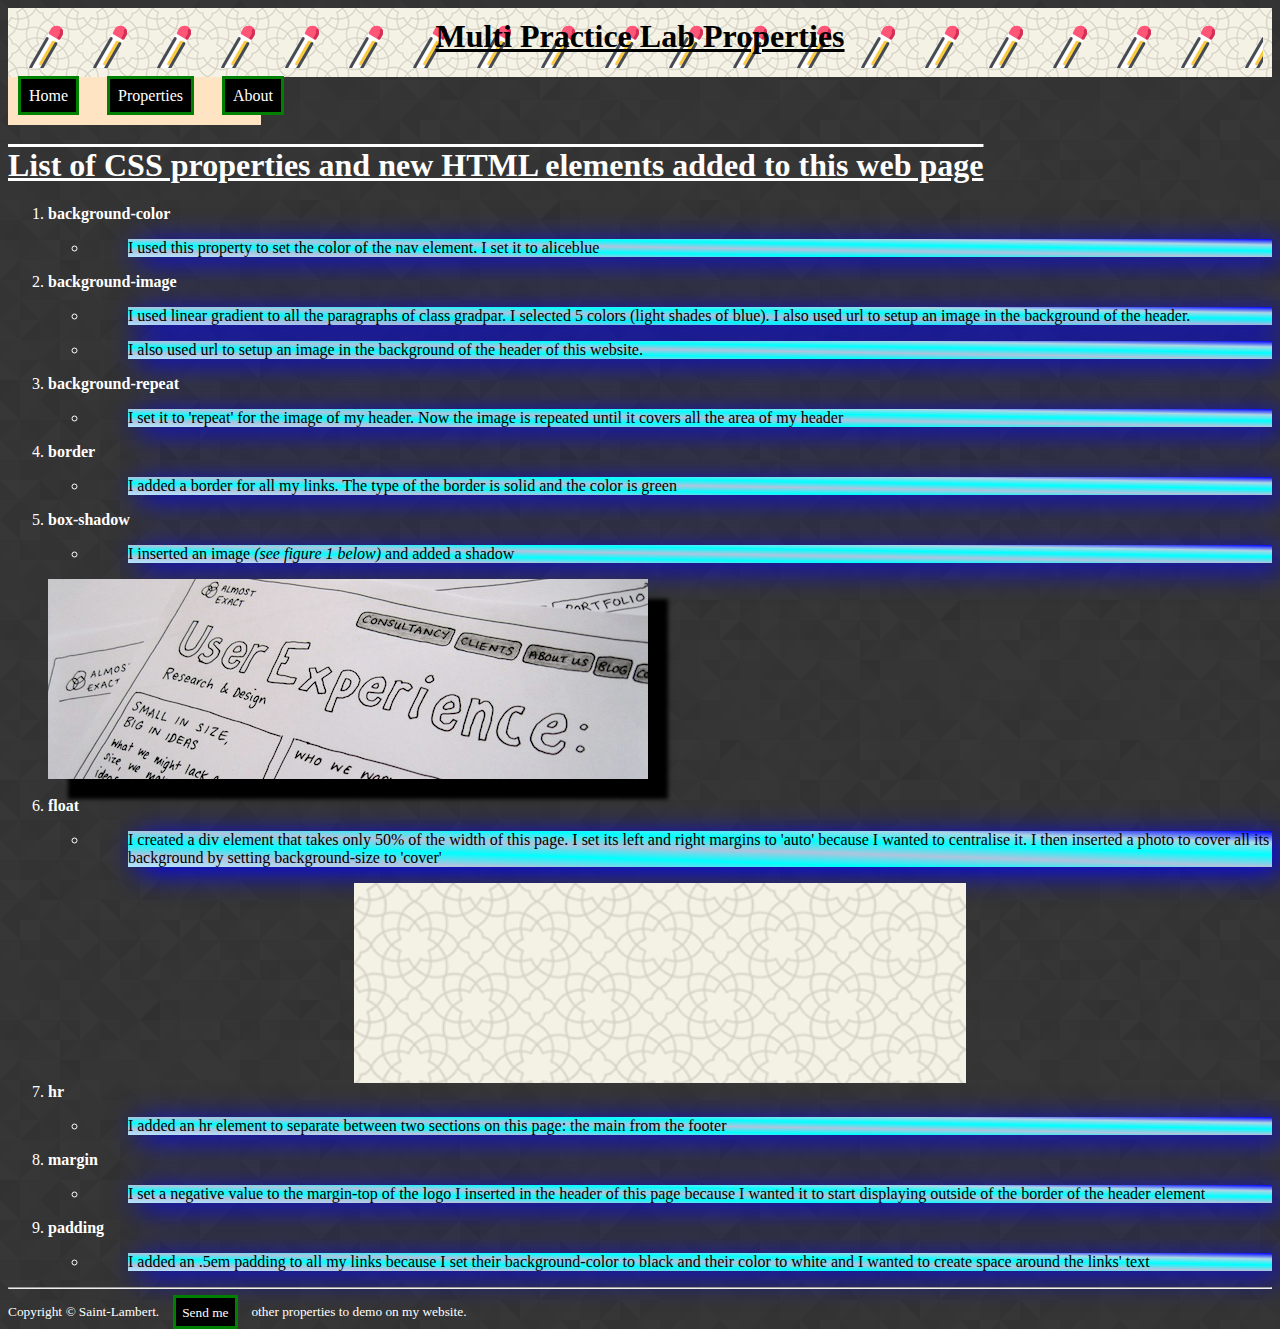
<file: index2.html>
<head>
    <title>Multi Practice Lab Properties</title>
    <meta charset="utf-8">
    <link rel="stylesheet" href="test.css">
  </head>
  <body>
    <div>
      <header>
          <div id="logo">
        <h1 id="title">Multi Practice Lab Properties</h1>
      </div>
      </header>
      <nav>
        <div class="navigation"><a href = "index.html">Home</a>&nbsp;&nbsp;<a href = "index2.html">Properties</a>&nbsp;&nbsp;<a href = "index3.html">About</a></div>
      </nav>
      <main>
        <div id="main">
        <h1 id="subtitle">List of CSS properties and new HTML elements added to this web page</h1>
        <dl>
          <ol>
          <li><dt><strong>background-color</strong></dt></li>
          <ul>
            <li><dd><p class="gradpar">I used this property to set the color of the nav element. I set it to aliceblue</p></dd></li>
          </ul>
            <li><dt><strong>background-image</strong></dt></li>
          <ul>
            <li><dd><p class="gradpar">I used linear gradient to all the paragraphs of class gradpar. I selected 5 colors (light shades of blue). I also used url to setup an image in the background of the header.</p></dd></li>
           <li><dd><p class="gradpar">I also used url to setup an image in the background of the header of this website.</p></dd></li> 
          </ul>
          <li><dt><strong>background-repeat</strong></dt></li>
          <ul>
            <li><dd><p class="gradpar">I set it to 'repeat' for the image of my header. Now the image is repeated until it covers all the area of my header</p></dd></li>
          </ul>
           <li> <dt><strong>border</strong></dt></li>
          <ul>
            <li><dd><p class="gradpar">I added a border for all my links. The type of the border is solid and the color is green</p></dd></li>
          </ul>
          <li><dt><strong>box-shadow</strong></dt></li>
          <ul>
            <li><dd><p class="gradpar">I inserted an image <em>(see figure 1 below)</em> and added a shadow</dd> </li>
          </ul> 
              <div class="figure"><img href="figure1.png"></div><br>
          <li><dt><strong>float</strong></dt></li>
          <ul>
            <li><dd><p class="gradpar">I created a div element that takes only 50% of the width of this page. I set its left and right margins to 'auto' because I wanted to centralise it. I then inserted a photo to cover all its background by setting background-size to 'cover'</p></dd></li>
          </ul>
            <div class="float"></div>   
          <li><dt><strong>hr</strong></dt></li>
          <ul>
            <li><dd><p class="gradpar">I added an hr element to separate between two sections on this page: the main from the footer</p></dd>  </li>
          </ul>
            <li><dt><strong>margin</strong></dt></li>
          <ul>
            <li><dd><p class="gradpar">I set a negative value to the margin-top of the logo I inserted in the header of this page because I wanted it to start displaying outside of the border of the header element</p></dd> </li>
           </ul>
            <li><dt><strong>padding</strong></dt></li>
           <ul>
            <li><dd><p class="gradpar">I added an .5em padding to all my links because I set their background-color to black and their color to white and I wanted to create space around the links' text</p></dd> </li>
            </ul>
          </ol>
        </dl>
        </div>
      </main>
      <hr>
      <footer>
        <small>Copyright <em>&copy;</em> Saint-Lambert. <a href = "mailto:someone@hotmail.com?subject=hello&body= have a good day!">Send me</a> other properties to demo on my website.</small>
      </footer>  
    </div>
  </body>  
</html>
</file>
<file: test.css>
body{
    background-image:url(pattern8.png);
}

nav{
    background-color:bisque;
    width:20%;
    padding-top:10px;
    padding-bottom:20px;

}
dt{
    color:white;
}
header{
    background-image:url(pattern6.png);
    padding:9px;
    background-repeat:repeat;
}
#title{
    font-family:'Times New Roman';
    color:Black;
    text-align: center;
    text-decoration:underline;
}
#subtitle{
    color:white;
    text-decoration: overline underline;
}
.gradpar{
    background-image: linear-gradient(to top right,#B3E5FE,lightsteelblue,#00FFFF,lightsteelblue,#00FFFF,lightblue,blue);
    box-shadow: 10px 5px 30px blue;
    color: black;
}
.h13{
    text-align:center;
    text-decoration:overline underline;
    color:white;
    margin:20%;
}
a{
border-style:solid;
border-color:green;
padding:.5em;
background-color:black;
color:white;
margin:10px;
text-decoration:none;
}
.figure{
    text-align:center;
    background-image:url(figure1.png);
    box-shadow:20px 20px  4px black;
    background-repeat:no-repeat;
    margin-right:18%;
    height: 200px;
    max-width:600px;
    min-width:600px;
}
.float{
    width:50%;
    margin-left:auto;
    margin-right:auto;
    background-image:url(pattern6.png);
    height:200px;
    background-repeat:no-repeat;
    background-size:cover;
}
#logo{
    background-image:url(icon3.png);
    background-repeat:repeat;
    height:50px;
    margin-top: -20px;
}
footer{
    color:white;
}
li{
    color:white;
}
hr{
    margin-bottom:15px;
}
.a3{
 color:lightblue;
 text-decoration:none;
}
.a3:hover{
    color:blue;
}
.a3:visited{
    color:red;
    background-color:white;
}
#height-margin{
    margin-bottom:100%;
}
#nothing{
    padding-top:100%;
    font-size: 100px;
    text-shadow: 10px 5px 4px blue;
    color:white;
    text-align:center;
}
</file>
